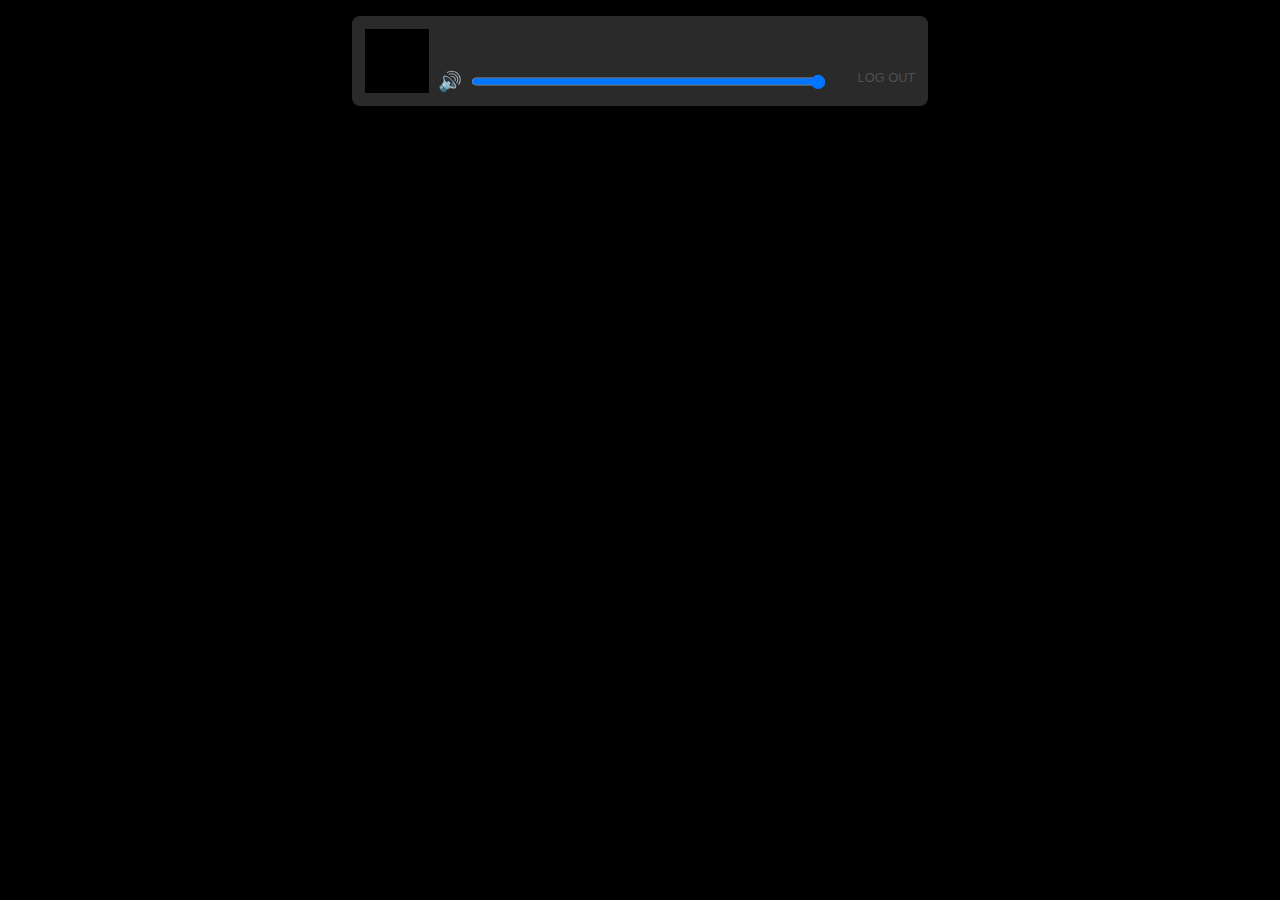
<file: templates/index.html>
<!DOCTYPE html>
<html>
<head>
  <title>Game Night</title>
  <link rel="stylesheet" href="/static/style.css"></link>
</head>
<body>
  <div id="background"></div>
  <div id="current">
    <img height=64 width=64 id="art" src="[data-uri]"></img>
    <div id="info">
      <div id="track">
        <span id="title"></span>
        <span id="artist">&nbsp;</span>
      </div>
      <div id="controls">
        <div id="vol">
          <span id="vollabel">🔊</span>
          <input id="volume" type="range" min="0" max="100" value="100"></input>
        </div>
        <div id="logout">
          <a href="/logout">log out</a>
        </div>
      </div>
    </div>
  </div>
  <script src="https://sdk.scdn.co/spotify-player.js"></script>
  <script src="/static/player.js"></script>
</body>
</html>
</file>
<file: static/style.css>
body {
    background-color: #000;
    font-family: Arial, Helvetica, sans-serif;
    color: rgb(226,226,226);
    width: 70em;
    margin: 0 auto;
}
#background {
    display: block;
    position: absolute;
    top: 0;
    left: 0;
    width: 100%;
    height: 100%;
    z-index: -999;
    opacity: 20%;
    filter: blur(8px);
    background-image: url();
    background-size: cover;
}
#current {
    z-index: 0;
    width: 35em;
    margin: 1em auto;
    border-radius: .5em;
    padding: .5em;
    display: flex;
    background-color: rgba(60, 60, 60, .7);
    color: rgb(226,226,226);
}
#vollabel {
    font-size: 1.2em;
}
#art {
    height: 64px;
    width: 64px;
    padding: .3em;
    display: flex;
    flex-direction: column;
}
#info {
    padding: .3em;
    display: flex;
    flex-direction: column;
    flex: 5;
}
#track {
    padding: .1em;
    display: flex;
    flex-direction: column;
    flex: 2;
}
#title {
    flex: 1;
}
#artist {
    font-size: .9em;
    opacity: 80%;
    flex: 1;
}
#controls {
    display: flex;
    flex-direction: row;
    flex: 1;
    justify-content: space-between;
}
#vol {
    display: flex;
    justify-content: left;
}
#vol > input {
    transform: scale(.95);
    width: 28em;
    margin: 0;
    padding: 0;
}
#logout {
    font-size: .8em;
    text-align: right;
}
#logout > a {
    text-decoration: none;
    text-transform: uppercase;
    color: rgb(80,80,80);
}
</file>
